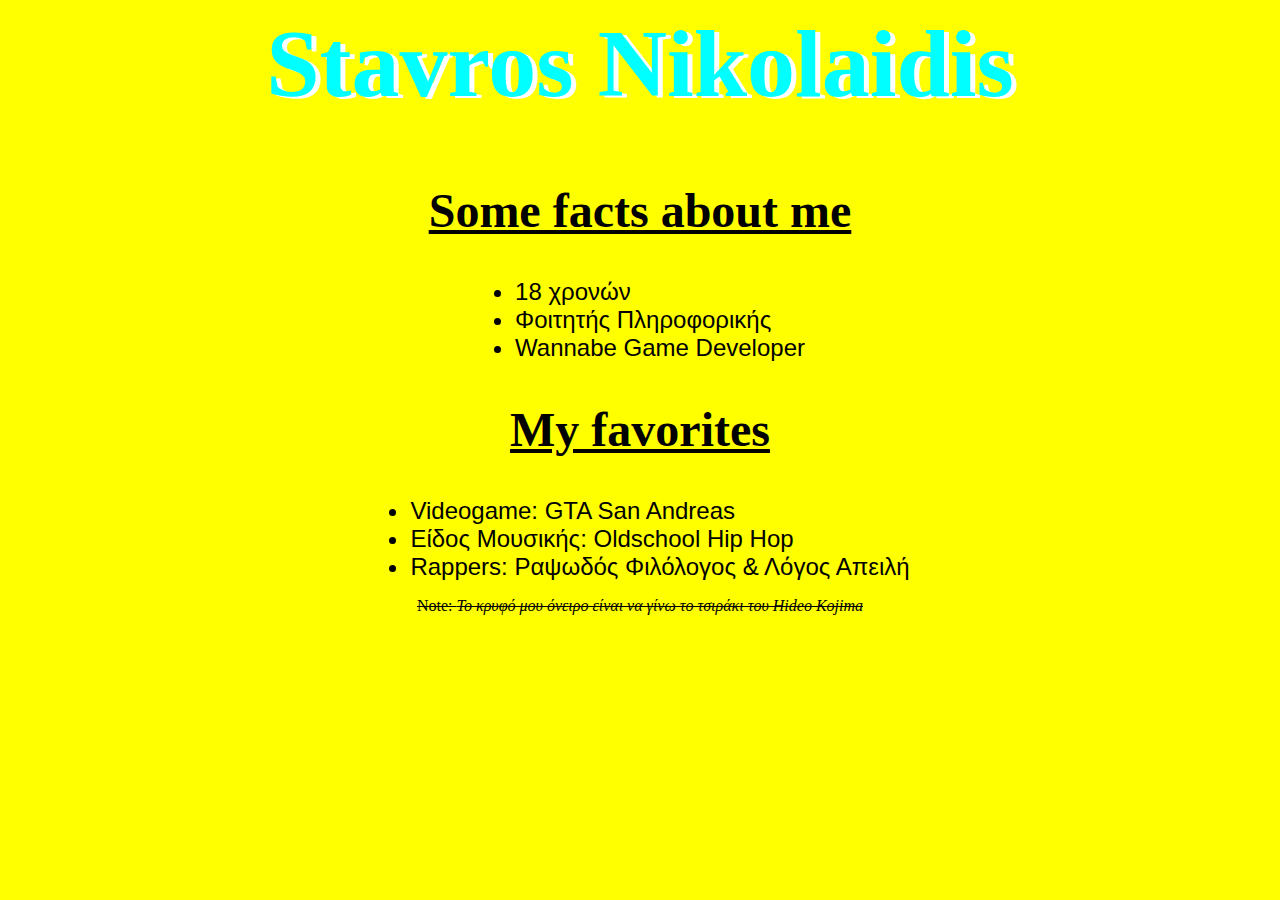
<file: index.html>
<html>
	<head>
		<title>Stavros Nikolaidis</title>
		<link rel="stylesheet" href="index.css">
	</head>
	<body>
		<h1>Stavros Nikolaidis</h1>
		<h2><u>Some facts about me</u></h2>
		<ul>
			<li>18 χρονών</li>
			<li>Φοιτητής Πληροφορικής</li>
			<li>Wannabe Game Developer</li>
		</ul>
		<h2><u>My favorites</u></h2>
		<ul>
			<li>Videogame: GTA San Andreas</li>
			<li>Είδος Μουσικής: Oldschool Hip Hop</li>
			<li>Rappers: Ραψωδός Φιλόλογος & Λόγος Απειλή</li>
		</ul>
		<p>Note: <i>Το κρυφό μου όνειρο είναι να γίνω το τσιράκι του Hideo Kojima</i></p>
	</body>
</html>
</file>
<file: index.css>
h1{
	text-align: center;
	font-size:96px;
	font-family:Hyper Viper Halftone;
	color: cyan;
	text-shadow: 5px 2px 0px white;
}
h2{
	font-family:American Captain;
	text-align: center;
	font-size:48px;
}
ul{
	display: table;
	margin: 0 auto;
}
li{
	font-size: 24px;
	font-family:Arial;
}
p{
	text-align: center;
	text-decoration: line-through;
}
body {background-color: yellow;}
</file>
<file: About Me.css>
h1{
	text-align: center;
	font-size:96px;
	font-family:Hyper Viper Halftone;
	color: cyan;
	text-shadow: 5px 2px 0px white;
}
h2{
	font-family:American Captain;
	text-align: center;
	font-size:48px;
}
ul{
	display: table;
	margin: 0 auto;
}
li{
	font-size: 24px;
	font-family:Arial;
}
p{
	text-align: center;
	text-decoration: line-through;
}
body {background-color: yellow;}
</file>
